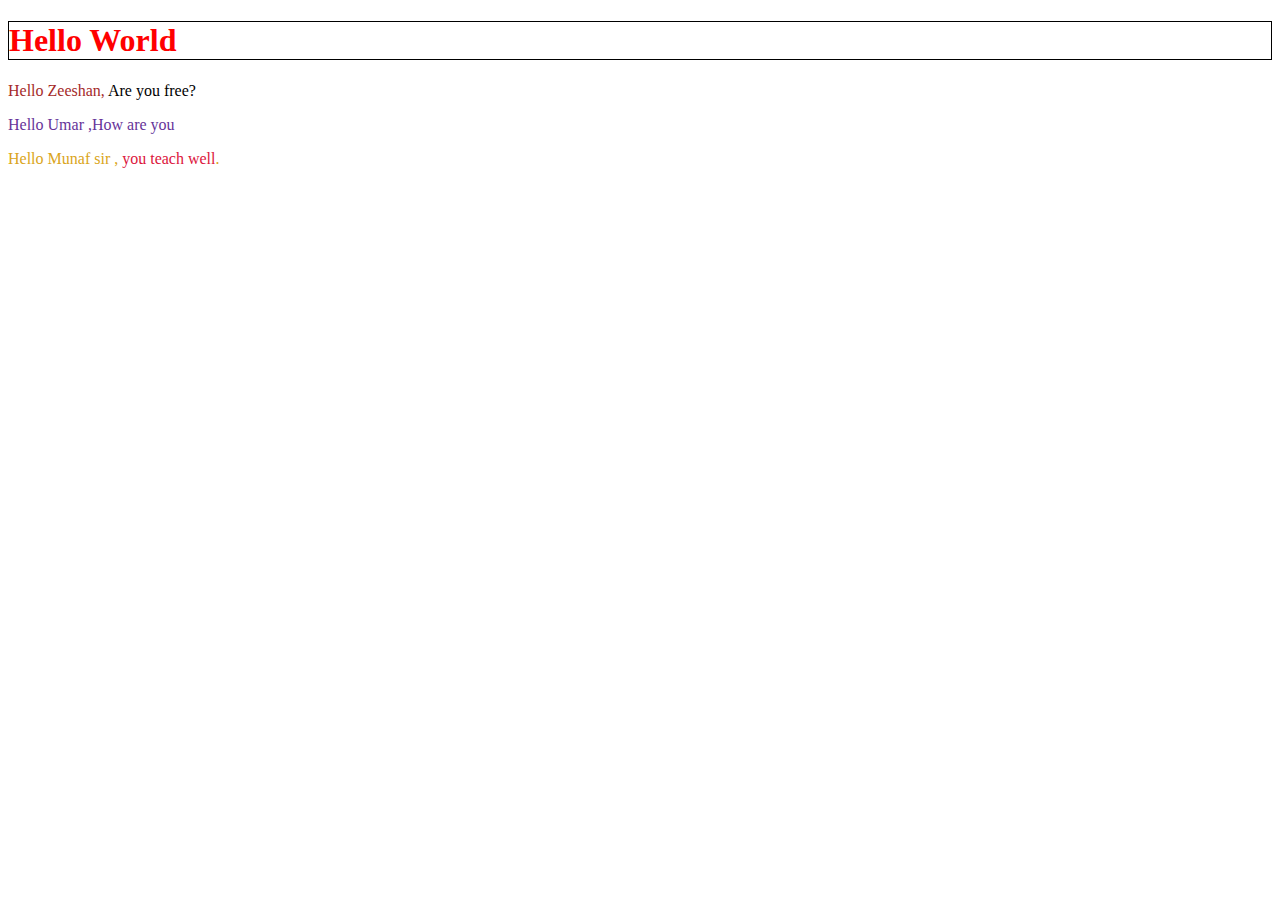
<file: css/index.html>
<!DOCTYPE html>
<html lang="en">
<head>
    <meta charset="UTF-8">
    <meta http-equiv="X-UA-Compatible" content="IE=edge">
    <meta name="viewport" content="width=device-width, initial-scale=1.0">
    <link rel="stylesheet" href="styl.css">
    <title>index</title>
    
    
</head>
<body> 
    <h1>Hello World</h1>
    <p class="zeeshan">Hello Zeeshan, <span id="sentance"> Are you free?</span></p>
    <p>Hello Umar ,How are you</p>
    <p id="Munafsir">Hello Munaf sir , <span id="sentance1">you teach well</span>.</p>



</body>
</html>
</file>
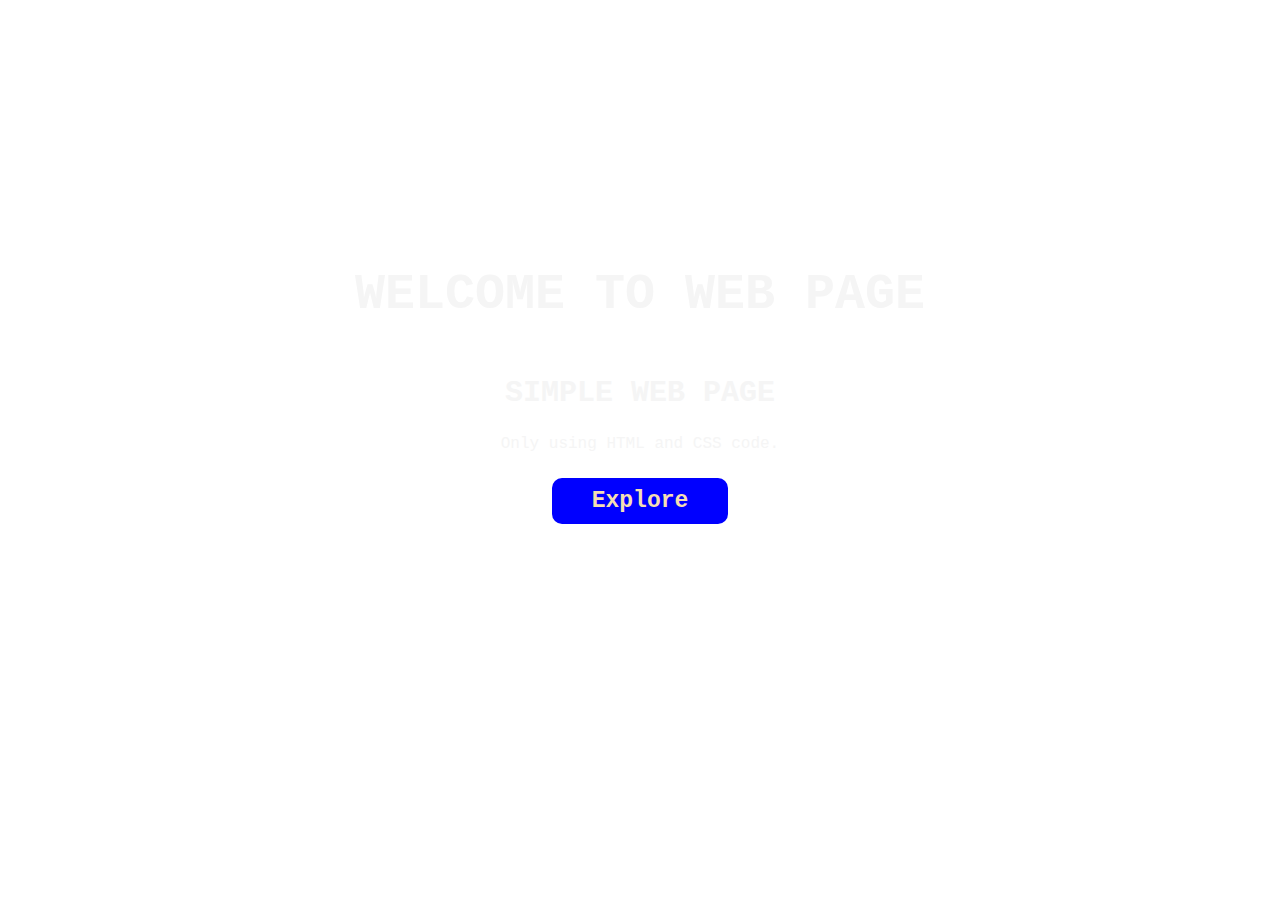
<file: css/index1.html>
<!DOCTYPE html>
<html lang="en">
<head>
    <meta charset="UTF-8">
    <meta http-equiv="X-UA-Compatible" content="IE=edge">
    <meta name="viewport" content="width=device-width, initial-scale=1.0">
    <link rel="stylesheet" href="styl1.css">
    <title>simple web page</title>
</head>
<body>

    <div class="main">

    <h1>WELCOME TO WEB PAGE</h1>

    <h3>SIMPLE WEB PAGE</h3>
    
    <p>Only using HTML and CSS code.</p>
    <button>Explore</button>

</div>
    
</body>
</html>
</file>
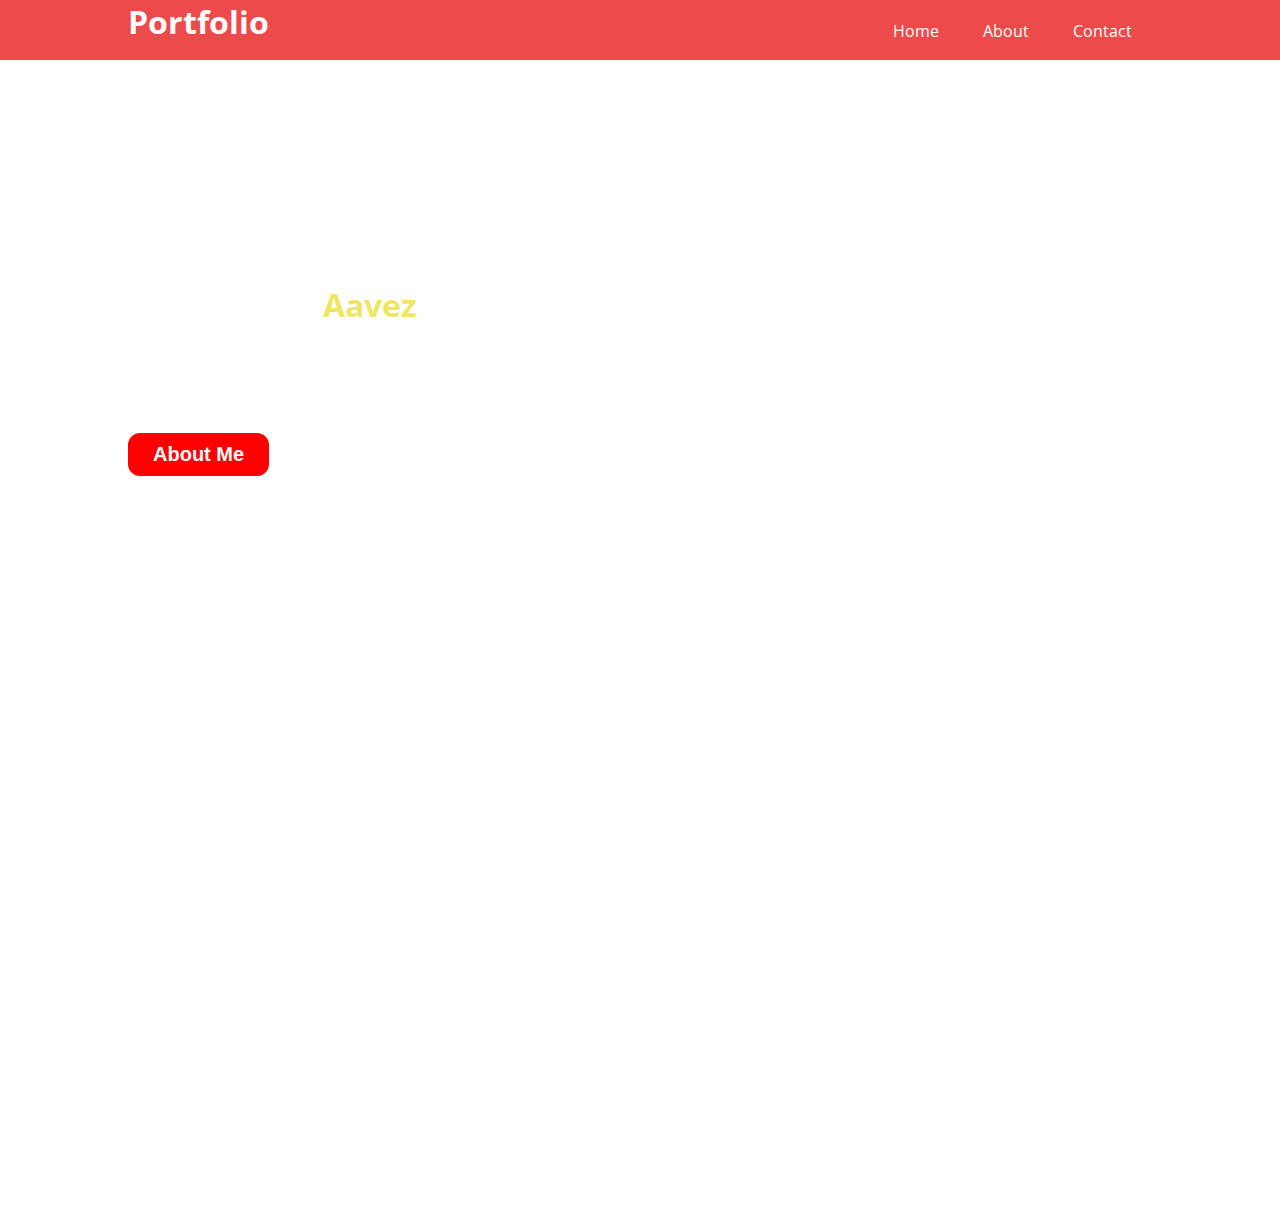
<file: css/index2.html>
<!DOCTYPE html>
<html lang="en">

<head>
    <meta charset="UTF-8">
    <meta http-equiv="X-UA-Compatible" content="IE=edge">
    <meta name="viewport" content="width=device-width, initial-scale=1.0">
    <link rel="stylesheet" href="styl2.css">
    <link rel="preconnect" href="https://fonts.googleapis.com">
    <link rel="preconnect" href="https://fonts.gstatic.com" crossorigin="">
    <link href="https://fonts.googleapis.com/css2?family=Open+Sans:wght@400;500;600;700;800&amp;display=swap"
        rel="stylesheet">
    <title>Porfolio Templete</title>
</head>

<body>
    <div class="navbar">
        <div class="heading container1">
            <h1>Portfolio</h1>
        </div>

        <div class="navigation container1">
            <ul>
                <li><a href="">Home</a> </li>
                <li><a href="">About</a> </li>
                <li><a href="">Contact</a> </li>
            </ul>
        </div>
    </div>

   
    <div class="main container1">
        <P class="para">Hi There, </P>
        <h1>I'am Shaikh <span class="span">Aavez</span></h1>
        <h3>Web Developer</h3>
        <p class="para">From India</p>
        <button class="btn">About Me</button>
    </div>


</body>

</html>
</file>
<file: css/styl.css>
h1{
    color: red;
    border: 1px solid black;
}
p{
    color: rebeccapurple;
}
.zeeshan{
    color: brown;
}
#sentance{
    /* background-color: chartreuse; */
    color: black;
}
#Munafsir{
    color: goldenrod;
}
#sentance1{
    color: crimson;
    /* background-color: black; */
}
</file>
<file: css/styl1.css>
*{
    margin: 0;
    padding: 0;
}
body{
    background-image: url("https://www.eschoolnews.com/files/2021/02/coding-platform-STEM-code.jpg");
    background-repeat: no-repeat;
    background-size: cover;
    
}
.main{
    
    color: whitesmoke;
    text-align: center;
    height: 100vh;
    
}
h1{ 
    padding-top: 266px;
    font-family: 'Courier New', Courier, monospace;
    font-size: 50px;
}
h3{
    padding-top: 53px;
    font-size: 30px ;
    font-family: 'Courier New', Courier, monospace;
}
p{
    padding: 25px;
    font-family: 'Courier New', Courier, monospace;
}
button{
    padding: 10px 40px ;
    color: wheat;
    background-color: blue;
    border: none;
    font-family: 'Courier New', Courier, monospace;
    font-size: 23px;
    font-weight: bold;
    border-radius: 10px;
    cursor: pointer;
}
</file>
<file: css/styl2.css>
body {
    background-image: url("https://htmlcolorcodes.com/assets/images/html-color-codes-color-tutorials.jpg");
    background-repeat: no-repeat;
    background-size: cover;
    font-family: "Open Sans", sans-serif;
}

* {
    margin: 0;
    padding: 0;
}
.navbar{
    position: sticky;
    top: 0;
    background-color: rgb(237, 75, 75);
    color: white;
    height: 60px;
   
    
}
.heading{
    display: inline-block;
    vertical-align: middle;
   

}
li a{
    text-decoration: none;
    color: white;
}

li{
    
    display: inline-block;
    padding: 20px;
}
.navigation{
    float: right;
    vertical-align: middle;
}


.main {

    height: 1000px;
    color: white;
    margin-top: 170px;
    line-height: 50px;

}

.container1 {
    padding: 0 8rem;
}



.para {
    font-weight: bold;
    font-size: 15px;
}

.span {
    color: rgb(236, 232, 102);
}

.btn {
    background-color: red;
    color: white;
    padding: 10px 25px;
    border-radius: 12px;
    border: none;
    font-weight: bold;
    font-size: 20px;
    cursor: pointer;
}

/* .btn:hover {
    background-color: white;
    color: red;
    cursor: pointer;
   
} */
</file>
